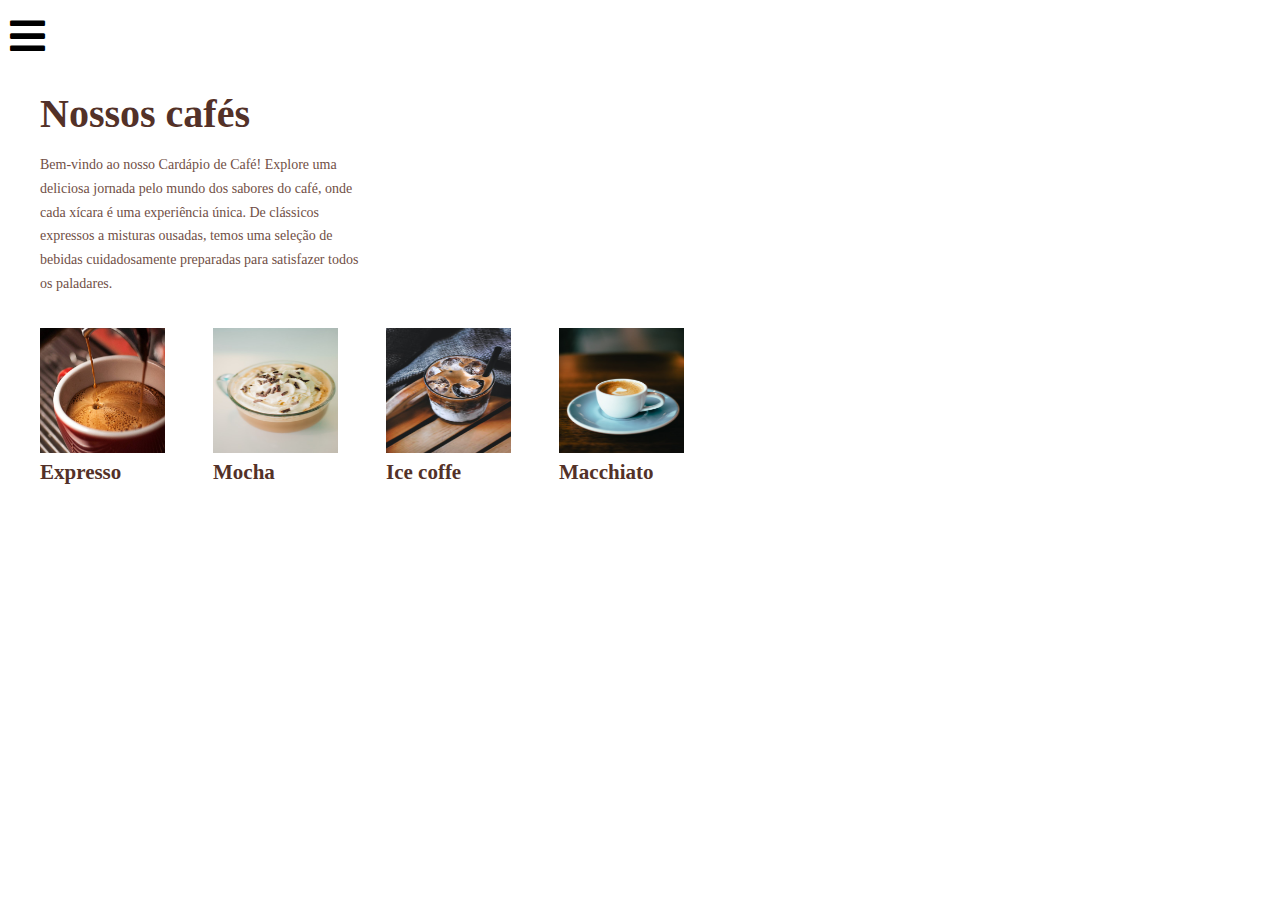
<file: src/index.html>
<!DOCTYPE html>
<html lang="pt-BR">
<head>
    <meta charset="UTF-8">
    <meta name="viewport" content="width=device-width, initial-scale=1.0">
    <title>drink menu</title>
    <link rel="stylesheet" href="assets/css/index.css">
    <link rel="stylesheet" href="https://cdnjs.cloudflare.com/ajax/libs/font-awesome/5.11.2/css/all.min.css">
</head>
<body>
    <!-- nav bar -->
    <header>
        <div class="header__container">
            <button class="menu-toggle" aria-controls="primary-menu" aria-expanded="false">
                <i class="fas fa-bars fa-3x"></i>
            </button>
            <nav class="navbar">
                <div class="menu-toggle-content">
                    <div class="menu-toggle-content--items">
                        <ul>
                            <li><a href="https://github.com/Joao-Pereira013">GitHub</a></li>
                        </ul>
                    </div>
                </div>
            </nav>
        </div>
    </header>
    <!-- menu -->
    <section>
        <div class="container__menu">
            <div class="container__menu-title">
                <h1>Nossos cafés</h1>
                <p>Bem-vindo ao nosso Cardápio de Café! Explore uma deliciosa jornada pelo mundo dos sabores do café, onde cada xícara é uma experiência única. De clássicos expressos a misturas ousadas, temos uma seleção de bebidas cuidadosamente preparadas para satisfazer todos os paladares.</p>
            </div>
            <div class="container__menu-content">
                <!-- Os itens do menu serão exibidos aqui usando JavaScript -->
            </div>
        </div>
    </section>

    <script src="https://cdnjs.cloudflare.com/ajax/libs/jquery/3.4.1/jquery.min.js"></script>
    <script src="assets/js/menu-nav_bar.js"></script>
    <script src="assets/js/index.js" type="module"></script>
    <script src="assets/js/menu.js" type="module"></script>


</body>
</html>
</file>
<file: src/assets/css/index.css>
*{
    margin: 0;
    padding: 0;
    box-sizing: border-box;
}

/* HEADER */
.header__container{

    height: 3rem;
    width: 100%;
    margin-top: 1rem;
}

/* HEADER hamburguer menu */
.menu-toggle {
      background: none;
      color: #000;
      z-index: 1000;
      cursor: pointer;
      border: none;
      border-radius: 0;
      position: absolute;
      align-self: center;
      margin-left: 10px;
  }
  
.menu-toggle:hover {
      background: none;
  }
  
.menu-toggle-content {
      position: absolute;
      display: block;
      top: 0;
      width: 400px;
      transform: translate3d(-515px, 0, 0);
      transition: all 0.5s cubic-bezier(0.77, 0, 0.175, 1);
      background-color: #000;
      z-index: 999;
  }
  
.menu-toggle-content.active {
      transform: translate3d(0, 0, 0);
      transition: transform .5s cubic-bezier(0.77, 0, 0.175, 1);
  }
  
.menu-toggle-content ul {
      margin: 0;
      padding: 0;
      list-style: none;
  }
  
.menu-toggle-content--items {
      position: relative;
      height: 100vh;
      overflow-y: auto;
      z-index: -1;
      display: block;
      background-color: #e6e6e6;
      padding: 0 1em;
      border-top: #e6e6e6 solid 75px;
  }
  
.menu-toggle-content--items li {
      font-size: 1.6em;
      border-bottom: 2px solid #5f5f63;
      text-transform: lowercase;
      padding: 10px 0;
      font-weight: bold;
     font-family: 'Segoe UI';
  }
  
.menu-toggle-content--items a {
      text-decoration: none;
      font-family: 'Segoe UI';
      font-weight: bold;
      color: #000;
    }

/* MENU */

.container__menu{
    margin-top: 10px;
    padding: 1rem;
    width: 100%;
    margin-left: 24px;
}
.container__menu-title{
    display: flex;
    flex-direction: column;
    gap: 16px;
}

.container__menu-title > h1{
    color: #533128;
    font-family: 'Playfair Display';
    font-size: 40px;
    font-weight: 700;
}

.container__menu-title > p{
    color: #714F46;
    font-family: 'Montserrat';
    font-size: 14px;
    font-weight: 400;
    line-height: 170%;
    width: 320px;
    margin-bottom: 24px;
}

.container__menu-content{
    display: flex;
    flex-direction: row;
    flex-wrap: wrap;
    gap: 16px;
    margin-bottom: 24px;
}

.container__menu-content > h2{
  color: #533128;
  font-family: 'Montserrat';
  font-weight: 700;
  line-height: 170%;
}
.menu-item{
  display: inline-flex;
  flex-direction: column;
  margin-right: 32px;
  margin-bottom: 16px;
}

.menu-item > img{
  border-radius: 30px;
}


.menu-item > a{
  text-decoration: none;
  color: #533128;
  font-family: 'Montserrat';
  font-weight: 700;
  line-height: 170%;
  margin-top: 8px;
  font-size: 14px;
}
</file>
